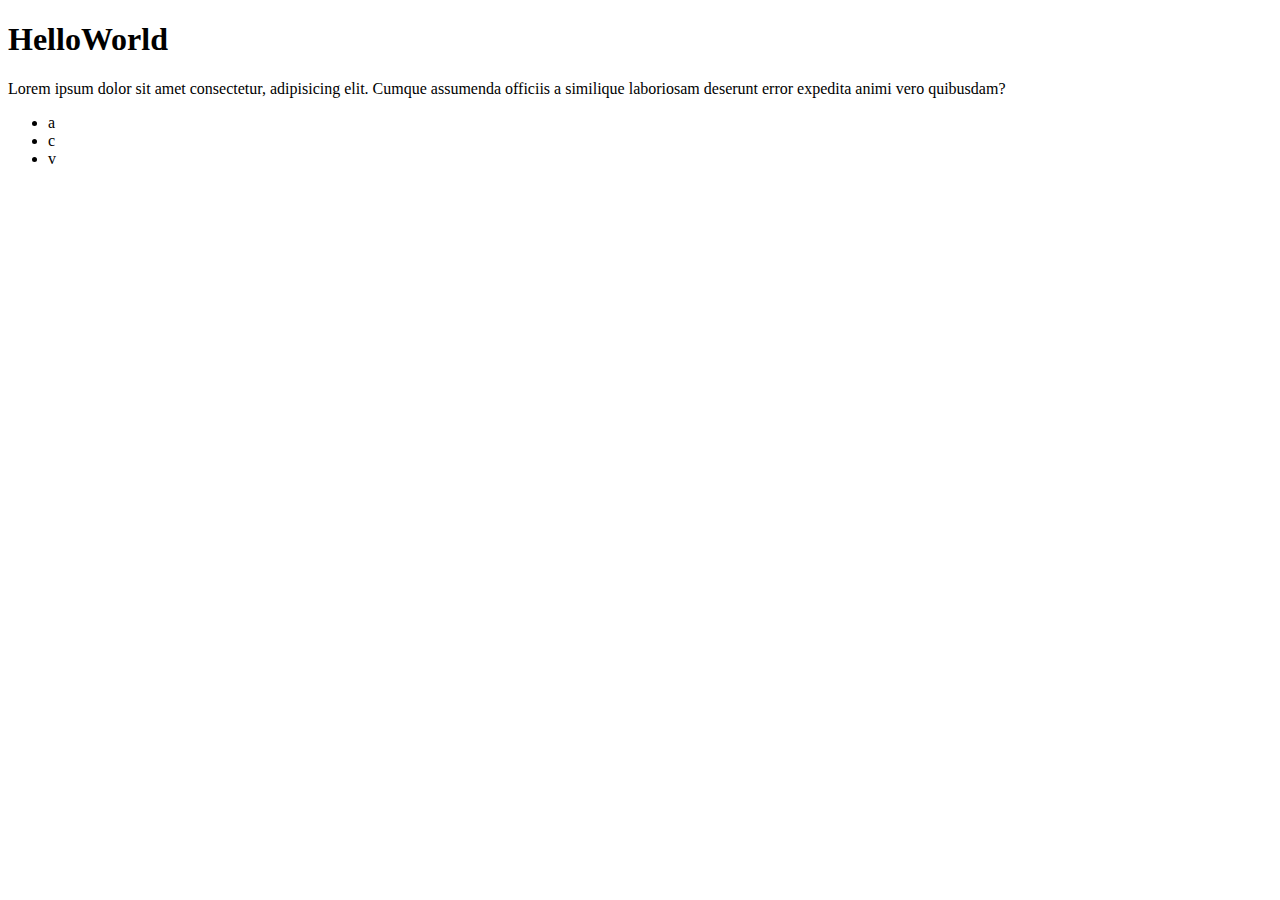
<file: index.html>
<!DOCTYPE html>
<html lang="en">

<head>
    <meta charset="UTF-8">
    <meta http-equiv="X-UA-Compatible" content="IE=edge">
    <meta name="viewport" content="width=device-width, initial-scale=1.0">
    <title>JS</title>
</head>

<body>

    <h1>HelloWorld</h1>
    <p>Lorem ipsum dolor sit amet consectetur, adipisicing elit. Cumque assumenda officiis a similique laboriosam
        deserunt error expedita animi vero quibusdam?</p>
    <ul>
        <li class="list-item">a</li>
        <li class="list-item">c</li>
        <li class="list-item">v</li>
    </ul>

    <!-- <script src="projects/HesapMakinesi.js"></script> -->
</body>

</html>
</file>
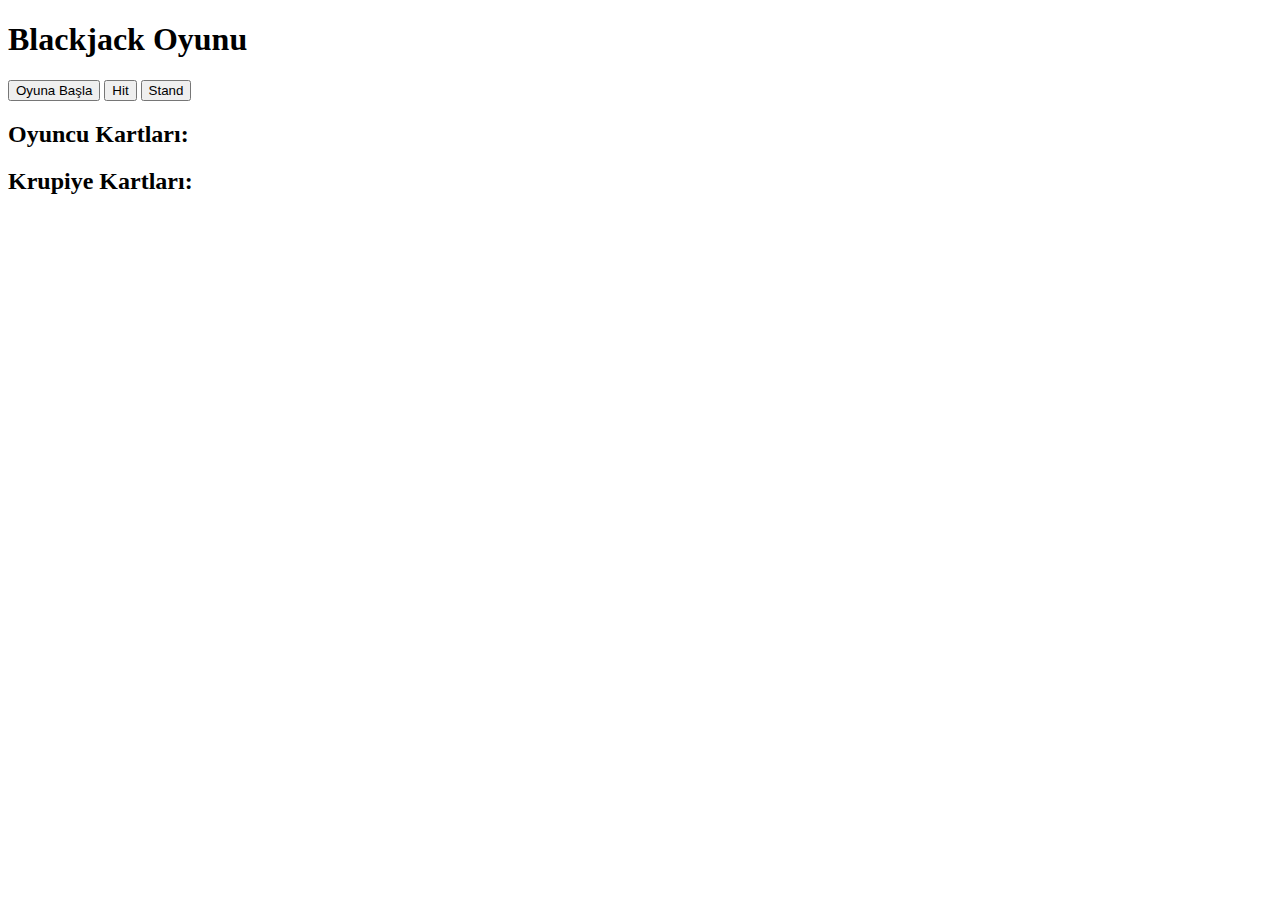
<file: JavaScript/projects/Blackjack/index.html>
<!DOCTYPE html>
<html>

<head>
    <title>Blackjack Oyunu</title>
</head>

<body>
    <h1>Blackjack Oyunu</h1>
    <button id="start-button">Oyuna Başla</button>
    <button id="hit-button">Hit</button>
    <button id="stand-button">Stand</button>
    <p id="message"></p>
    <div id="player-hand">
        <h2>Oyuncu Kartları:</h2>
    </div>
    <div id="dealer-hand">
        <h2>Krupiye Kartları:</h2>
    </div>

    <script>
        document.addEventListener('DOMContentLoaded', function () {
            const startButton = document.getElementById('start-button');
            const hitButton = document.getElementById('hit-button');
            const standButton = document.getElementById('stand-button');
            const message = document.getElementById('message');
            const playerHand = document.getElementById('player-hand');
            const dealerHand = document.getElementById('dealer-hand');

            let deck = [];
            let playerHandValue = 0;
            let dealerHandValue = 0;
            let playerHandCards = [];
            let dealerHandCards = [];

            function createDeck() {
                const suits = ['Hearts', 'Diamonds', 'Clubs', 'Spades'];
                const values = ['2', '3', '4', '5', '6', '7', '8', '9', '10', 'J', 'Q', 'K', 'A'];

                for (const suit of suits) {
                    for (const value of values) {
                        deck.push({ suit, value });
                    }
                }

                shuffleDeck();
            }

            function shuffleDeck() {
                for (let i = deck.length - 1; i > 0; i--) {
                    const j = Math.floor(Math.random() * (i + 1));
                    [deck[i], deck[j]] = [deck[j], deck[i]];
                }
            }

            function dealCard(hand, handValue, handCards) {
                const card = deck.pop();
                handCards.push(card);
                const cardValue = getCardValue(card);
                handValue += cardValue;

                const cardElement = document.createElement('p');
                cardElement.textContent = `${card.value} of ${card.suit}`;
                hand.appendChild(cardElement);

                return handValue;
            }

            function getCardValue(card) {
                if (['J', 'Q', 'K'].includes(card.value)) {
                    return 10;
                } else if (card.value === 'A') {
                    return 11; // We'll handle the Aces later
                } else {
                    return parseInt(card.value);
                }
            }

            function updateMessage(msg) {
                message.textContent = msg;
            }

            function checkBlackjack() {
                if (playerHandValue === 21) {
                    updateMessage('Blackjack! Oyuncu kazandı!');
                    endGame();
                } else if (dealerHandValue === 21) {
                    updateMessage('Blackjack! Krupiye kazandı!');
                    endGame();
                }
            }

            function checkBust(handValue) {
                if (handValue > 21) {
                    return true;
                }
                return false;
            }

            function endGame() {
                startButton.disabled = false;
                hitButton.disabled = true;
                standButton.disabled = true;
            }

            function resetGame() {
                playerHandValue = 0;
                dealerHandValue = 0;
                playerHandCards = [];
                dealerHandCards = [];
                playerHand.textContent = 'Oyuncu Kartları:';
                dealerHand.textContent = 'Krupiye Kartları:';
                message.textContent = '';
            }

            function playGame() {
                startButton.disabled = true;
                hitButton.disabled = false;
                standButton.disabled = false;

                resetGame();
                createDeck();

                playerHandValue = dealCard(playerHand, playerHandValue, playerHandCards);
                dealerHandValue = dealCard(dealerHand, dealerHandValue, dealerHandCards);
                playerHandValue = dealCard(playerHand, playerHandValue, playerHandCards);

                checkBlackjack();
            }

            function playerHit() {
                if (playerHandValue < 21) {
                    playerHandValue = dealCard(playerHand, playerHandValue, playerHandCards);
                }

                if (checkBust(playerHandValue)) {
                    updateMessage('Bust! Krupiye kazandı.');
                    endGame();
                }
            }

            function dealerPlay() {
                while (dealerHandValue < 17) {
                    dealerHandValue = dealCard(dealerHand, dealerHandValue, dealerHandCards);
                }

                if (checkBust(dealerHandValue)) {
                    updateMessage('Bust! Oyuncu kazandı.');
                } else {
                    if (playerHandValue > dealerHandValue) {
                        updateMessage('Oyuncu kazandı!');
                    } else if (playerHandValue < dealerHandValue) {
                        updateMessage('Krupiye kazandı!');
                    } else {
                        updateMessage('Berabere!');
                    }
                }

                endGame();
            }

            startButton.addEventListener('click', playGame);
            hitButton.addEventListener('click', playerHit);
            standButton.addEventListener('click', dealerPlay);
        });
    </script>
</body>

</html>
</file>
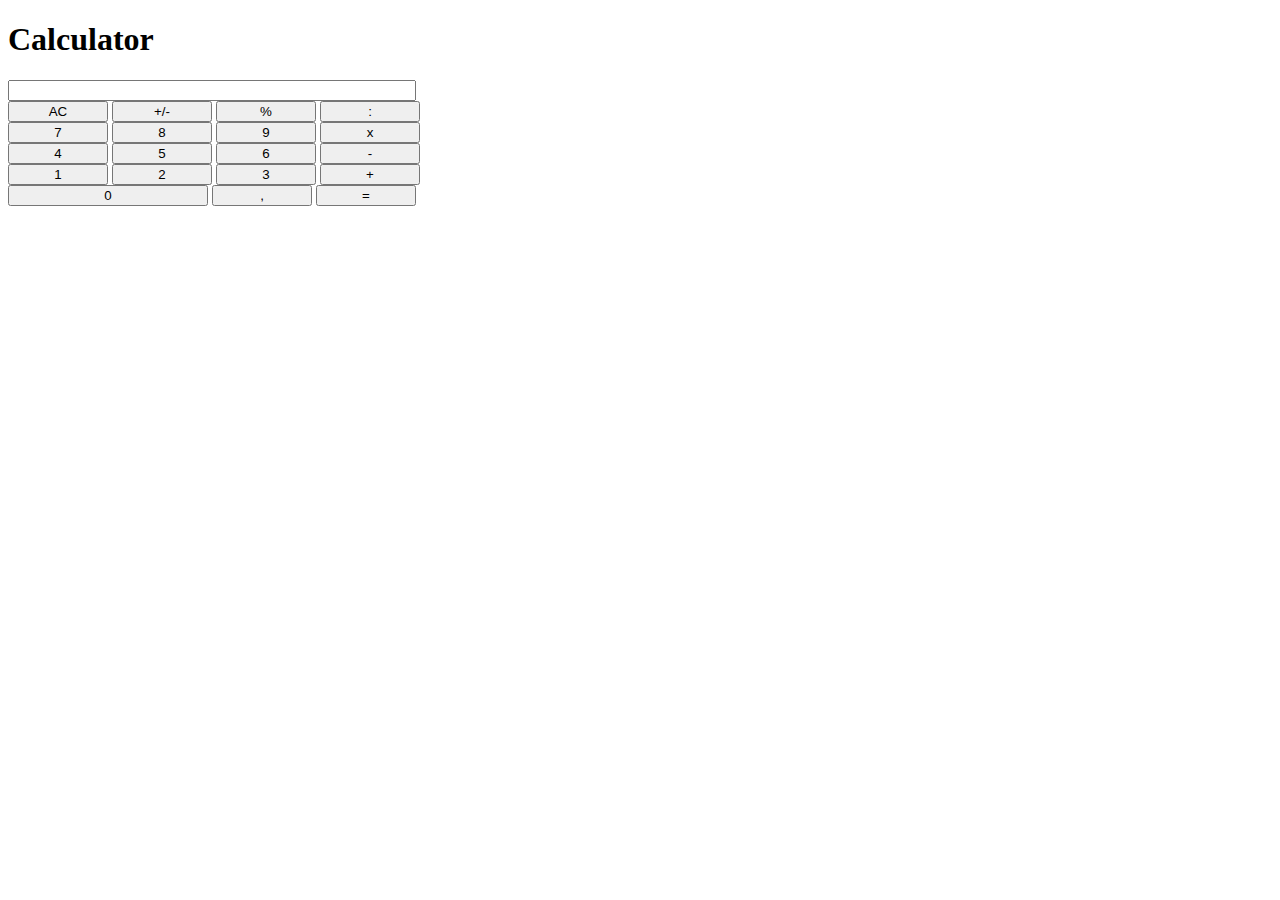
<file: JavaScript/projects/Calculator/index.html>
<!DOCTYPE html>
<html lang="en">

<head>
    <meta charset="UTF-8">
    <meta http-equiv="X-UA-Compatible" content="IE=edge">
    <meta name="viewport" content="width=device-width, initial-scale=1.0">
    <title>Calculator</title>
    <link rel="stylesheet" href="https://cdn.jsdelivr.net/npm/bootstrap@4.6.2/dist/css/bootstrap.min.css"
        integrity="sha384-xOolHFLEh07PJGoPkLv1IbcEPTNtaed2xpHsD9ESMhqIYd0nLMwNLD69Npy4HI+N" crossorigin="anonymous">
    <link rel="stylesheet" href="style.css">
</head>

<body>

    <div class="myContainer container text-center">
        <header>
            <h1>Calculator</h1>
        </header>
        <div>
            <input type="text" aria-label="First name" class="form-control mx-auto">
        </div>
        <div class="py-3">
            <div class="col">
                <div class="row-2 mb-1">
                    <div>
                        <button type="button" class="btn btn-secondary">AC</button>
                        <button type="button" class="btn btn-secondary">+/-</button>
                        <button type="button" class="btn btn-secondary">%</button>
                        <button type="button" class="btn btn-secondary">:</button>
                    </div>
                </div>
                <div class="row-2 mb-1">
                    <div>
                        <button type="button" class="btn btn-dark">7</button>
                        <button type="button" class="btn btn-dark">8</button>
                        <button type="button" class="btn btn-dark">9</button>
                        <button type="button" class="btn btn-dark">x</button>
                    </div>
                </div>
                <div class="row-2 mb-1">
                    <div>
                        <button type="button" class="btn btn-dark">4</button>
                        <button type="button" class="btn btn-dark">5</button>
                        <button type="button" class="btn btn-dark">6</button>
                        <button type="button" class="btn btn-dark">-</button>
                    </div>
                </div>
                <div class="row-2 mb-1">
                    <div>
                        <button type="button" class="btn btn-dark">1</button>
                        <button type="button" class="btn btn-dark">2</button>
                        <button type="button" class="btn btn-dark">3</button>
                        <button type="button" class="btn btn-dark">+</button>
                    </div>
                </div>
                <div class="row-2 mb-1 mx-auto">
                    <button type="button" class="btn zero btn-secondary">0</button>
                    <button type="button" class="btn btn-dark">,</button>
                    <button type="button" class="btn btn-dark">=</button>
                </div>
            </div>
        </div>
    </div>

    <script src="https://cdn.jsdelivr.net/npm/jquery@3.5.1/dist/jquery.slim.min.js"
        integrity="sha384-DfXdz2htPH0lsSSs5nCTpuj/zy4C+OGpamoFVy38MVBnE+IbbVYUew+OrCXaRkfj"
        crossorigin="anonymous"></script>
    <script src="https://cdn.jsdelivr.net/npm/popper.js@1.16.1/dist/umd/popper.min.js"
        integrity="sha384-9/reFTGAW83EW2RDu2S0VKaIzap3H66lZH81PoYlFhbGU+6BZp6G7niu735Sk7lN"
        crossorigin="anonymous"></script>
    <script src="https://cdn.jsdelivr.net/npm/bootstrap@4.6.2/dist/js/bootstrap.min.js"
        integrity="sha384-+sLIOodYLS7CIrQpBjl+C7nPvqq+FbNUBDunl/OZv93DB7Ln/533i8e/mZXLi/P+"
        crossorigin="anonymous"></script>
    <script src="app.js"></script>
</body>

</html>
</file>
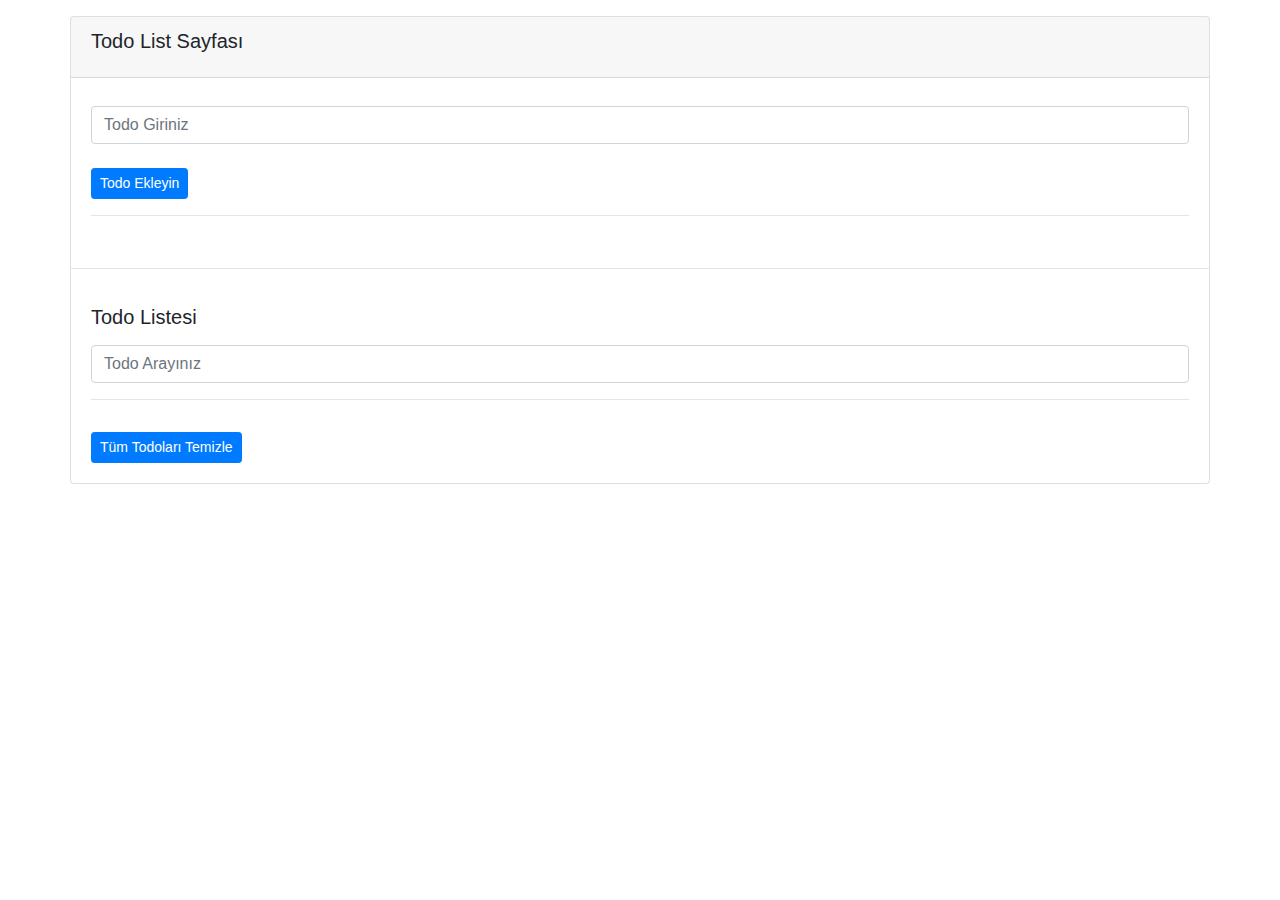
<file: JavaScript/projects/TODO/index.html>
<!DOCTYPE html>
<html lang="en">

<head>
    <meta charset="UTF-8">
    <meta http-equiv="X-UA-Compatible" content="IE=edge">
    <meta name="viewport" content="width=device-width, initial-scale=1.0">
    <link rel="stylesheet" href="https://stackpath.bootstrapcdn.com/font-awesome/4.7.0/css/font-awesome.min.css">
    <link rel="stylesheet" href="https://maxcdn.bootstrapcdn.com/bootstrap/4.0.0/css/bootstrap.min.css"
        integrity="sha384-Gn5384xqQ1aoWXA+058RXPxPg6fy4IWvTNh0E263XmFcJlSAwiGgFAW/dAiS6JXm" crossorigin="anonymous">

    <title>TODO</title>
</head>

<body>

    <div class="container">
        <div class="row">
            <div class="card w-100 mt-3">
                <div class="card-header">
                    <h5 class="card-title">Todo List Sayfası </h5>
                </div>
                <div class="card-body">
                    <form id="todoAddForm" class="mt-2">
                        <input type="text" class="form-control mt-2" id="todoName" aria-describedby="todo"
                            placeholder="Todo Giriniz">

                        <button id="todoAddButton" type="submit" class="btn btn-primary mt-4 btn-sm">
                            Todo Ekleyin</button>
                    </form>

                    <hr>

                </div>

                <hr />

                <div class="card-body">
                    <h5 class="card-title">Todo Listesi</h5>
                    <form name="form2" id="todoListForm">
                        <input id="todoSearch" type="search" class="form-control mt-3" placeholder="Todo Arayınız">
                        <hr />
                    </form>

                    <ul class="list-group">
                        <!--
                        <li class="list-group-item d-flex justify-content-between">Todo 1
                            <a href="#" class="delete-item">
                                <i class="fa fa-remove"></i>
                            </a>
                        </li>
                    -->
                    </ul>

                    <a href="#" id="clearButton" class="btn btn-primary btn-sm mt-3">Tüm Todoları Temizle</a>
                </div>
            </div>
        </div>
    </div>



    <script src="https://code.jquery.com/jquery-3.2.1.slim.min.js"
        integrity="sha384-KJ3o2DKtIkvYIK3UENzmM7KCkRr/rE9/Qpg6aAZGJwFDMVNA/GpGFF93hXpG5KkN"
        crossorigin="anonymous"></script>
    <script src="https://cdnjs.cloudflare.com/ajax/libs/popper.js/1.12.9/umd/popper.min.js"
        integrity="sha384-ApNbgh9B+Y1QKtv3Rn7W3mgPxhU9K/ScQsAP7hUibX39j7fakFPskvXusvfa0b4Q"
        crossorigin="anonymous"></script>
    <script src="https://maxcdn.bootstrapcdn.com/bootstrap/4.0.0/js/bootstrap.min.js"
        integrity="sha384-JZR6Spejh4U02d8jOt6vLEHfe/JQGiRRSQQxSfFWpi1MquVdAyjUar5+76PVCmYl"
        crossorigin="anonymous"></script>
    <script src="app.js"></script>
</body>

</html>
</file>
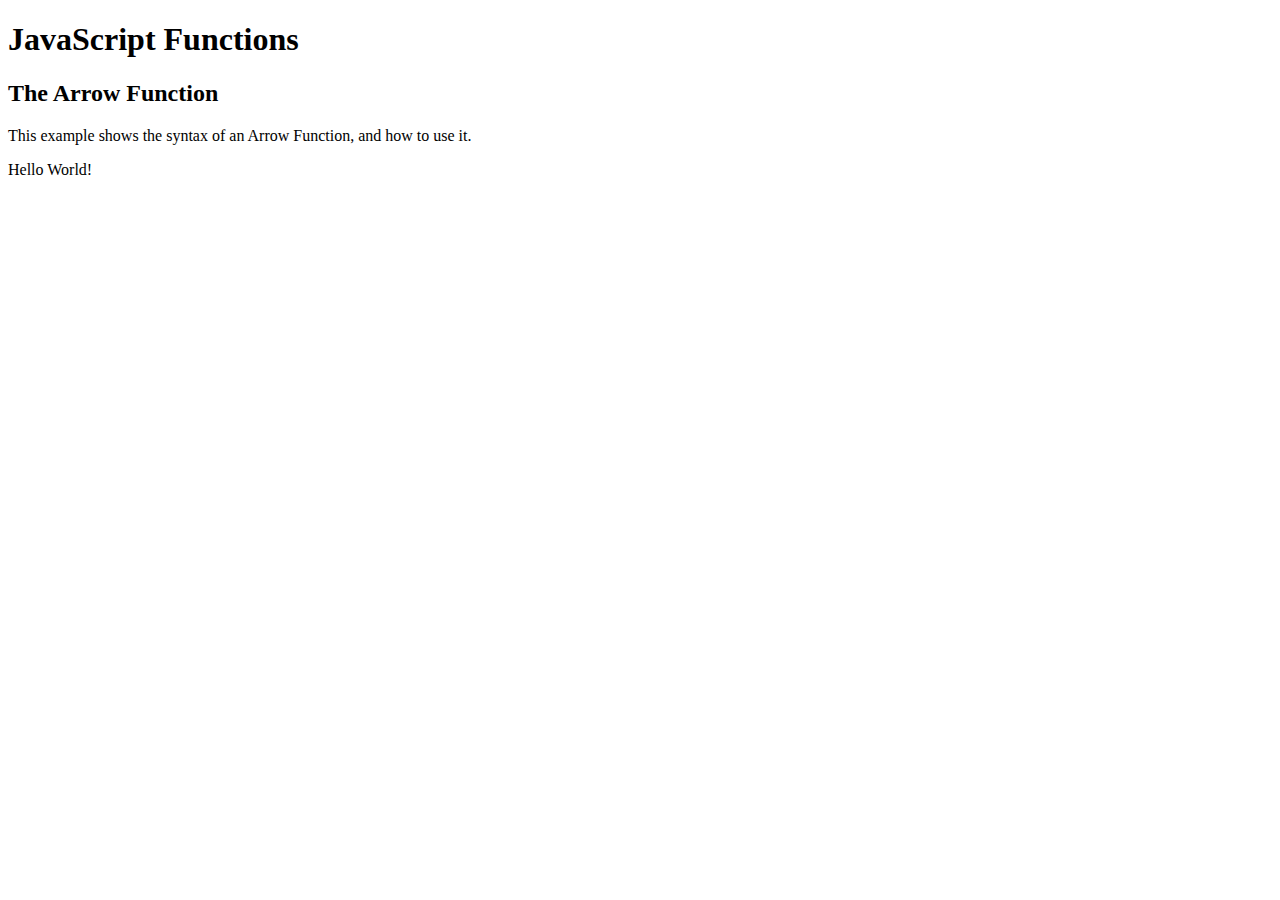
<file: Learning/arrow_functions.html>
<!DOCTYPE html>
<html>

<body>

    <h1>JavaScript Functions</h1>
    <h2>The Arrow Function</h2>

    <p>This example shows the syntax of an Arrow Function, and how to use it.</p>

    <p id="demo"></p>

    <script>
        let hello = "";

        // Arrow Function syntax ->
        hello = () => {
            return "Hello World!";
        }

        document.getElementById("demo").innerHTML = hello();
    </script>

</body>

</html>
</file>
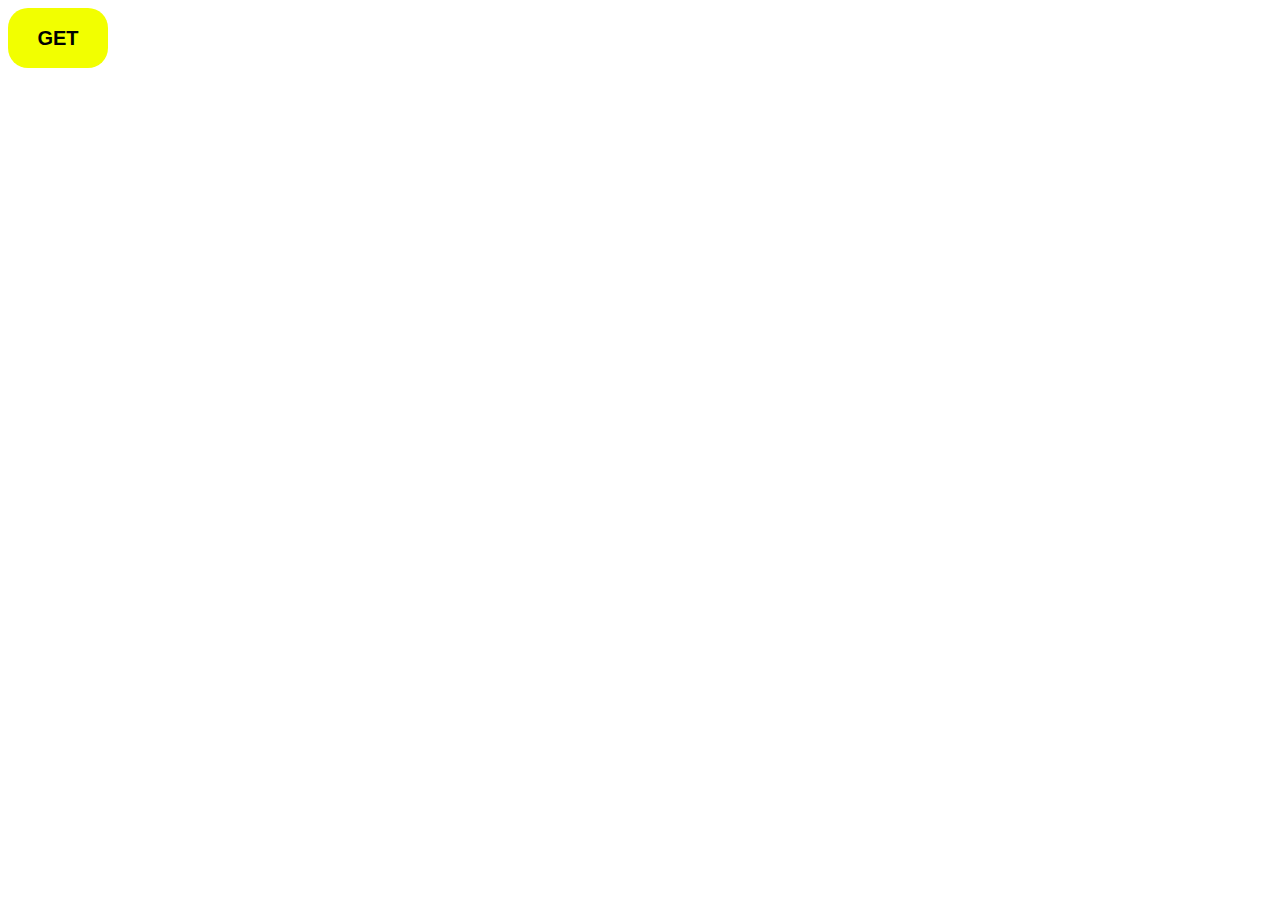
<file: JavaScript/Asenkron_Senkron/Async&Await/async.html>
<!DOCTYPE html>
<html lang="en">

<head>
    <meta charset="UTF-8">
    <meta name="viewport" content="width=device-width, initial-scale=1.0">
    <title>Async & Await</title>
</head>

<style>
    #button {
        width: 100px;
        height: 60px;
        background-color: #f2ff00;
        border: 0px solid white;
        border-radius: 20px;
        font-size: 20px;
        font-weight: bold;
    }

    #button:hover {
        background-color: #f2f26f;
        box-shadow: 2px 2px 2px 2px #ffffc5;
    }

    #button:active {
        background-color: #f2ff00;
        box-shadow: 2px 2px 2px 2px #ffffc5;
    }
</style>

<body>

    <button id="button">GET</button>

    <script src="async.js"></script>

</body>

</html>
</file>
<file: JavaScript/projects/Calculator/style.css>
.form-control {
    width: 400px;
}

.btn {
    width: 100px;
}

.zero {
    width: 200px;
}
</file>
